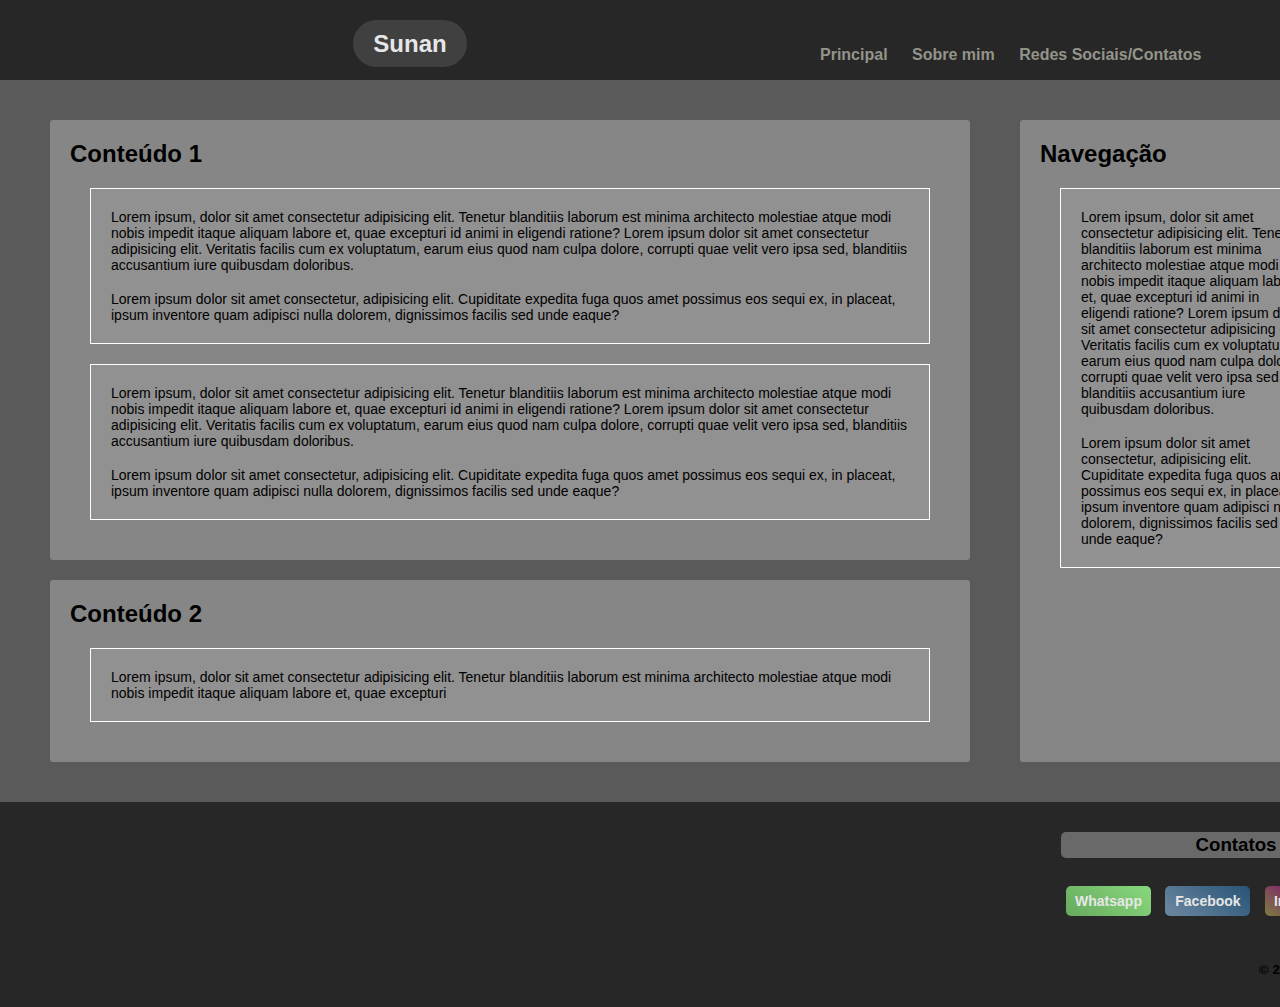
<file: index.html>
<!DOCTYPE html>
<html lang="pt-br">
<head>
	<link rel="stylesheet" type="text/css" href="./Estilo/style.css" />
	<meta charset="UTF-8">
	<meta http-equiv="X-UA-Compatible" content="IE=edge">
	<meta name="viewport" content="width=device-width, initial-scale=1.0">
	<title>Javascript</title>
	<style>
		*{
			padding: 0;
			margin: 0;
			border: 0;
			box-sizing: border-box;
		}
		body{
			background-color: whitesmoke;
			font-family:Arial, Helvetica, sans-serif
		}
		
	</style>
</head>
<body>
	<div id="cabecalho">

		<div id="logo">
			<a href="" class="logo">Sunan</a>
		</div>

		<div id="navegacao">
			<li class="lista-header" id="link-principal"><a href="" class="links-header">Principal</a></li>
			<li class="lista-header" id="link-sobre"><a href="" class="links-header">Sobre mim</a></li>
			<li class="lista-header" id="link-redes"><a href="" class="links-header">Redes Sociais/Contatos</a></li>
		</div>


	</div> <!-- Fim Header -->

	<div class="container">
		<div class="caixa-conteudo" id="content-1">
			<h2>Conteúdo 1</h2>
			<div class="caixa-paragrafo">
				<p class="paragrafo"> Lorem ipsum, dolor sit amet consectetur adipisicing elit. Tenetur blanditiis laborum 
					est minima architecto molestiae atque modi nobis impedit itaque aliquam labore et, quae excepturi 
					id animi in eligendi ratione?
					Lorem ipsum dolor sit amet consectetur adipisicing elit. Veritatis facilis cum ex voluptatum, earum
					 eius quod nam culpa dolore, corrupti quae velit vero ipsa sed, blanditiis accusantium iure quibusdam doloribus.
				</p>
				
				<br>
	
				<p class="paragrafo">
					Lorem ipsum dolor sit amet consectetur, adipisicing elit. 
					Cupiditate expedita fuga quos amet possimus eos sequi ex, in placeat, 
					ipsum inventore quam adipisci nulla dolorem, dignissimos facilis sed unde eaque?
				</p>
			</div> <!-- Fim div class="caixa-paragrafo"-->
			<div class="caixa-paragrafo">
				<p class="paragrafo"> Lorem ipsum, dolor sit amet consectetur adipisicing elit. Tenetur blanditiis laborum 
					est minima architecto molestiae atque modi nobis impedit itaque aliquam labore et, quae excepturi 
					id animi in eligendi ratione?
					Lorem ipsum dolor sit amet consectetur adipisicing elit. Veritatis facilis cum ex voluptatum, earum
					 eius quod nam culpa dolore, corrupti quae velit vero ipsa sed, blanditiis accusantium iure quibusdam doloribus.
				</p>
				
				<br>
		
				<p class="paragrafo">
					Lorem ipsum dolor sit amet consectetur, adipisicing elit. 
					Cupiditate expedita fuga quos amet possimus eos sequi ex, in placeat, 
					ipsum inventore quam adipisci nulla dolorem, dignissimos facilis sed unde eaque?
				</p>
			</div> <!-- Fim div class="caixa-paragrafo"-->
		</div> <!-- Fim div class="caixa-conteudo"-->
		<div class="caixa-conteudo" id="sidebar">
			<h2>Navegação</h2>
			<div class="caixa-paragrafo">
				<p class="paragrafo"> Lorem ipsum, dolor sit amet consectetur adipisicing elit. Tenetur blanditiis laborum 
					est minima architecto molestiae atque modi nobis impedit itaque aliquam labore et, quae excepturi 
					id animi in eligendi ratione?
					Lorem ipsum dolor sit amet consectetur adipisicing elit. Veritatis facilis cum ex voluptatum, earum
					 eius quod nam culpa dolore, corrupti quae velit vero ipsa sed, blanditiis accusantium iure quibusdam doloribus.
				</p>
				
				<br>
	
				<p class="paragrafo">
					Lorem ipsum dolor sit amet consectetur, adipisicing elit. 
					Cupiditate expedita fuga quos amet possimus eos sequi ex, in placeat, 
					ipsum inventore quam adipisci nulla dolorem, dignissimos facilis sed unde eaque?
				</p>
			</div> <!-- Fim div class="caixa-paragrafo"-->
		</div> <!-- Fim div class="caixa-conteudo"-->
		<div class="caixa-conteudo" id="content-2">
			<h2>Conteúdo 2</h2>
			<div class="caixa-paragrafo">
				<p class="paragrafo"> Lorem ipsum, dolor sit amet consectetur adipisicing elit. Tenetur blanditiis laborum 
					est minima architecto molestiae atque modi nobis impedit itaque aliquam labore et, quae excepturi 
				</p>
			</div>
		</div> <!-- Fim div class="caixa-conteudo"-->
	</div> <!-- Fim div class="container"-->

	<div class="footer">
		<div id="footer-contatos">
			<h3 id="h3-contato">Contatos</h3></br>

				<li class="lista-contatos">
					<div class="caixinha-contatos" id="zap">
						<p><a href="">Whatsapp</a></p>
					</div>
				</li>
				<li class="lista-contatos">
					<div class="caixinha-contatos" id="face">
						<p><a href="">Facebook</a></p>
					</div>	
				</li>
				<li class="lista-contatos">
					<div class="caixinha-contatos" id="insta">
						<p><a href="">Instagram</a></p>
					</div>
				</li>
		</div>
		<div id="creditos">
			<h5>© 2022 Pedro, copyright</h5>
		</div>
	</div>
	<script>
		/*
		rgb(39, 39, 39)
		*/
	</script>
</body>
</html>
</file>
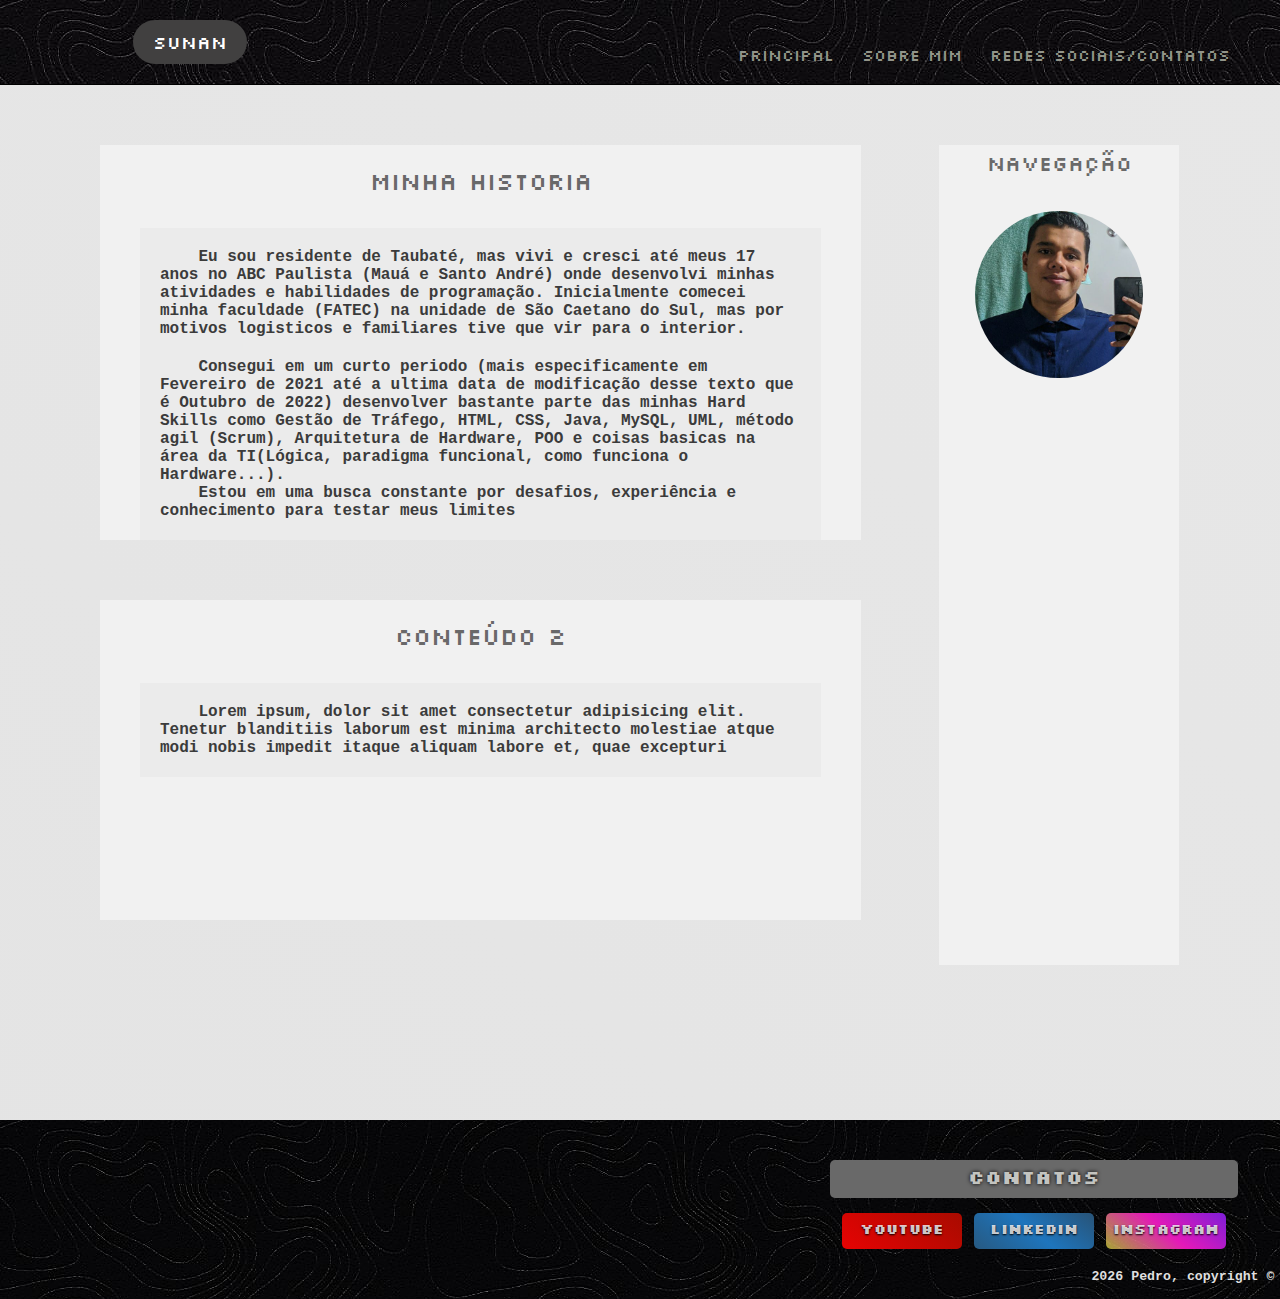
<file: Projeto/index.html>
<!DOCTYPE html>
<html lang="pt-br">
<head>
	<!--Fontes-->
	<link rel="preconnect" href="https://fonts.googleapis.com">
	<link rel="preconnect" href="https://fonts.gstatic.com" crossorigin>
	<link href="https://fonts.googleapis.com/css2?family=Silkscreen&family=Space+Mono&display=swap" rel="stylesheet">
	<!--Fontes-->

	<link rel="stylesheet" type="text/css" href="./Estilo/style.css" />
	<link rel="icon" href="./icons/icons8-página-inicial-24.png" type="image/x-icon">
	<meta charset="UTF-8">
	<meta http-equiv="X-UA-Compatible" content="IE=edge">
	<meta name="viewport" content="width=device-width, initial-scale=1.0">
	<title>Javascript</title>
</head>
<body id="index">
	<header id="cabecalho">

		<div id="logo">
			<a href="" class="logo">Sunan</a>
		</div>

		<div id="navegacao">
			<li class="lista-header" id="link-principal"><a href="index.html" class="links-header">Principal</a></li>
			<li class="lista-header" id="link-sobre"><a href="sobre.html" class="links-header">Sobre mim</a></li>
			<li class="lista-header" id="link-redes"><a href="contato.html" class="links-header">Redes Sociais/Contatos</a></li>
		</div>


	</header> <!-- Fim Header -->

	<div class="container-1">
		<section class="caixa-conteudo content-1">

			<h2>Minha Historia</h2>

			<div class="caixa-paragrafo">
				<p class="paragrafo">&nbsp;&nbsp;&nbsp;&nbsp;Eu sou residente de Taubaté, mas vivi e cresci até meus 17 anos no ABC Paulista (Mauá e Santo André) onde desenvolvi minhas atividades
					e habilidades de programação. Inicialmente comecei minha faculdade (FATEC) na unidade de São Caetano do Sul, mas por motivos logisticos
					e familiares tive que vir para o interior.
				</p>
				<p class="paragrafo">
					&nbsp;&nbsp;&nbsp;&nbsp;Consegui em um curto periodo (mais especificamente em Fevereiro de 2021 até a ultima data de modificação desse texto que é Outubro
					de 2022) desenvolver bastante parte das minhas Hard Skills como Gestão de Tráfego, HTML, CSS, Java, MySQL, UML, método agil (Scrum),
					Arquitetura de Hardware, POO e coisas basicas na área da TI(Lógica, paradigma funcional, como funciona o Hardware...).
					<br/>
					&nbsp;&nbsp;&nbsp;&nbsp;Estou em uma busca constante por desafios, experiência e conhecimento para testar
					meus limites
				</p>
			</div> <!-- Fim div class="caixa-paragrafo"-->

		</section> <!-- Fim section class="caixa-conteudo" id="content-1"-->


		<aside class="caixa-conteudo sidebar" id="sidebar">

			<h2>Navegação</h2>

			<div class="fotodiv">
				<img src="./img/foto minha.jpg" class="foto">
			</div>
			
		</aside> <!-- Fim aside class="caixa-conteudo" id="sidebar"-->


		<section class="caixa-conteudo content-2">

			<h2>Conteúdo 2</h2>

			<div class="caixa-paragrafo">
				<p class="paragrafo">&nbsp;&nbsp;&nbsp;&nbsp;Lorem ipsum, dolor sit amet consectetur adipisicing elit. Tenetur blanditiis laborum 
					est minima architecto molestiae atque modi nobis impedit itaque aliquam labore et, quae excepturi 
				</p>
			</div>
		</section> <!-- Fim section class="caixa-conteudo"-->

	</div> <!-- Fim div class="container-1" id="content-2"-->

	<footer class="footer">

		<div id="footer-contatos">
			<div id="h3-contato">
				<h3>Contatos</h3>
			</div>

			<!--CAIXA DOS CONTATOS-->
			<div class="caixinha-contatos"  id="youtube">
				<li class="lista-contatos">
					<a href="https://www.youtube.com/channel/UCzpOKFncwA3Kh9GNpJ5osrA" target="_blank">YouTube</a>
				</li>
			</div>

			<div class="caixinha-contatos" id="linkedin">
				<li class="lista-contatos">
					<a href="https://www.linkedin.com/in/pedro-sunandev/" target="_blank">LinkedIn</a>
				</li>
			</div>

			<div class="caixinha-contatos" id="insta">
				<li class="lista-contatos">
					<a href="https://www.instagram.com/dev_pedro_/" target="_blank">Instagram</a>
				</li>
			</div>
			
		</div>

		<div id="creditos">
		</div>

	</footer>

	<script>

		function carregarTela(){
			var creditos = window.document.querySelector('div#creditos')
			var data = new Date()
			var ano = data.getFullYear()

			creditos.innerHTML = `<h5 id="h5-creditos">${ano} Pedro, copyright ©</h5>`
		}

		carregarTela()

	</script>

</body>
</html>
</file>
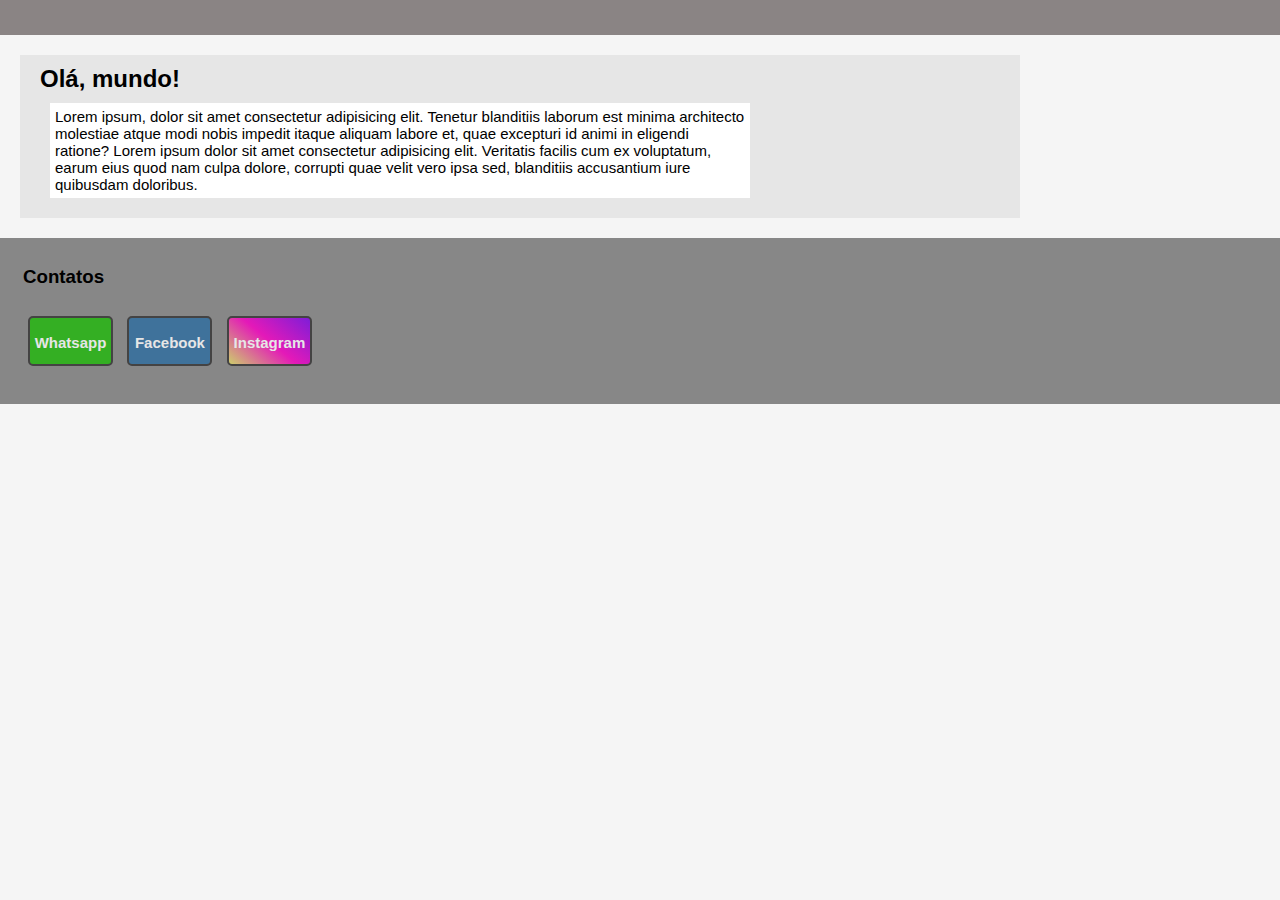
<file: Projetos/index.html>
<!DOCTYPE html>
<html lang="pt-br">
<head>
	<link rel="stylesheet" type="text/css" href="style.css" />
	<meta charset="UTF-8">
	<meta http-equiv="X-UA-Compatible" content="IE=edge">
	<meta name="viewport" content="width=device-width, initial-scale=1.0">
	<title>Javascript</title>
	<style>
		*{
			padding: 0;
			margin: 0;
			border: 0;
			box-sizing: border-box;
		}
		body{
			background-color: whitesmoke;
			font-family:Arial, Helvetica, sans-serif
		}
		
	</style>
</head>
<body>
	<header id="cabecalho">
		<div>
			
		</div>

		<div>

		</div>

	</header>

	<div class="caixa-conteudo">
		<h2>Olá, mundo!</h2>
		<div class="caixa-paragrafo">
			<p> Lorem ipsum, dolor sit amet consectetur adipisicing elit. Tenetur blanditiis laborum 
				est minima architecto molestiae atque modi nobis impedit itaque aliquam labore et, quae excepturi 
				id animi in eligendi ratione?
				Lorem ipsum dolor sit amet consectetur adipisicing elit. Veritatis facilis cum ex voluptatum, earum
				 eius quod nam culpa dolore, corrupti quae velit vero ipsa sed, blanditiis accusantium iure quibusdam doloribus.
			</p>
		</div>
	</div>
	<footer>
		<section>
			
		</section>

		<section id="footer-contatos">
			<h3>Contatos</h3></br>
			<div class="caixinha-contatos" id="zap">
				<p><a href="">Whatsapp</a></p>
			</div>

			<div class="caixinha-contatos" id="face">
				<p><a href="">Facebook</a></p>
			</div>

			<div class="caixinha-contatos" id="insta">
				<p><a href="">Instagram</a></p>
			</div>
		</section>
	</footer>
	<script>
		
		
		
	</script>
</body>
</html>
</file>
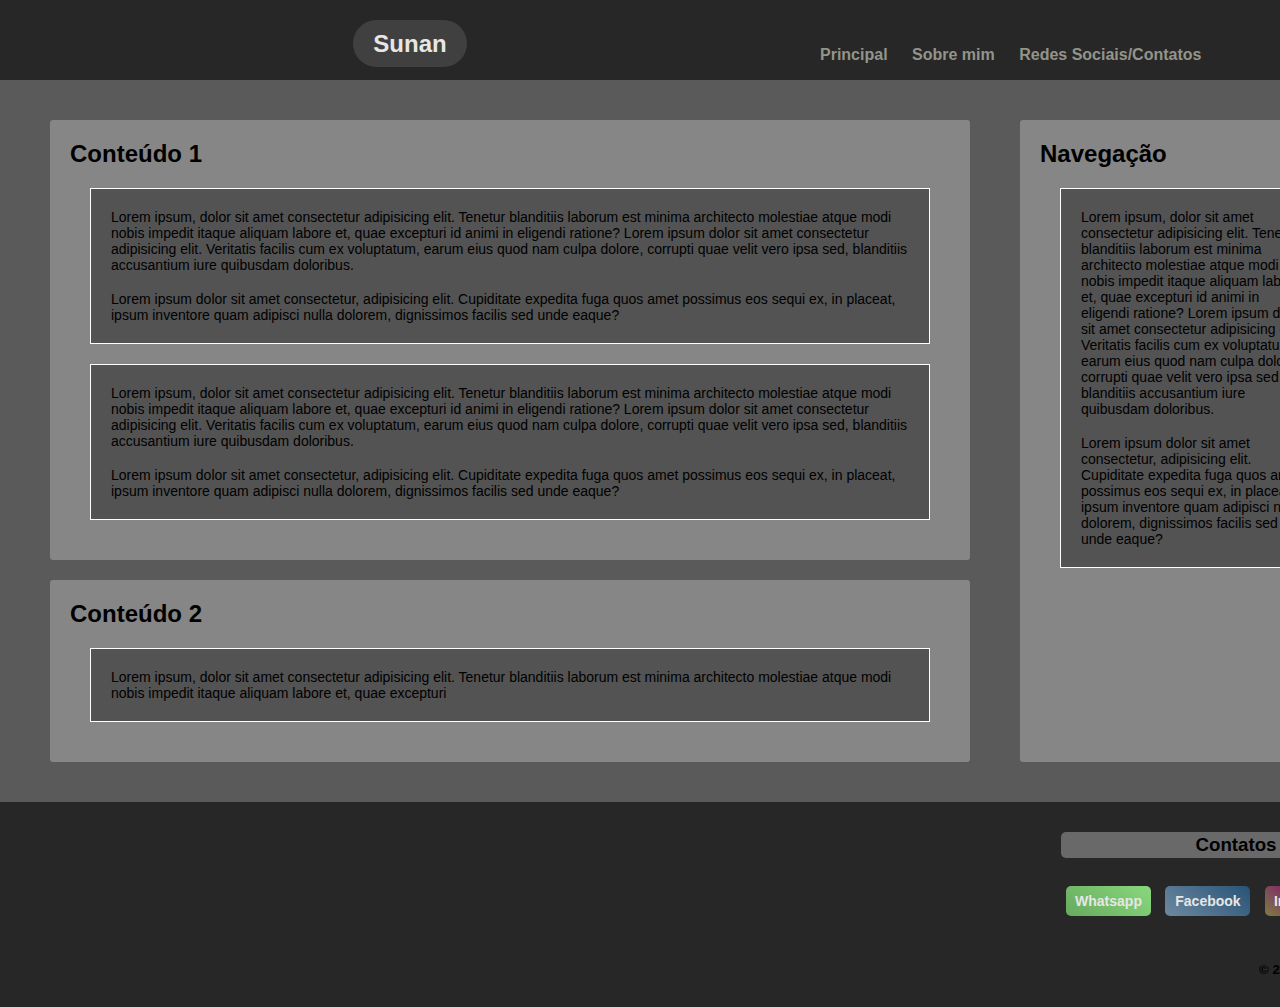
<file: Projetos/Site/index.html>
<!DOCTYPE html>
<html lang="pt-br">
<head>
	<link rel="stylesheet" type="text/css" href="style.css" />
	<meta charset="UTF-8">
	<meta http-equiv="X-UA-Compatible" content="IE=edge">
	<meta name="viewport" content="width=device-width, initial-scale=1.0">
	<title>Javascript</title>
	<style>
		*{
			padding: 0;
			margin: 0;
			border: 0;
			box-sizing: border-box;
		}
		body{
			background-color: whitesmoke;
			font-family:Arial, Helvetica, sans-serif
		}
		
	</style>
</head>
<body>
	<div id="cabecalho">

		<div id="logo">
			<a href="" class="logo">Sunan</a>
		</div>

		<div id="navegacao">
			<li class="lista-header" id="link-principal"><a href="" class="links-header">Principal</a></li>
			<li class="lista-header" id="link-sobre"><a href="" class="links-header">Sobre mim</a></li>
			<li class="lista-header" id="link-redes"><a href="" class="links-header">Redes Sociais/Contatos</a></li>
		</div>


	</div> <!-- Fim Header -->

	<div class="container">
		<div class="caixa-conteudo" id="content-1">
			<h2>Conteúdo 1</h2>
			<div class="caixa-paragrafo">
				<p class="paragrafo"> Lorem ipsum, dolor sit amet consectetur adipisicing elit. Tenetur blanditiis laborum 
					est minima architecto molestiae atque modi nobis impedit itaque aliquam labore et, quae excepturi 
					id animi in eligendi ratione?
					Lorem ipsum dolor sit amet consectetur adipisicing elit. Veritatis facilis cum ex voluptatum, earum
					 eius quod nam culpa dolore, corrupti quae velit vero ipsa sed, blanditiis accusantium iure quibusdam doloribus.
				</p>
				
				<br>
	
				<p class="paragrafo">
					Lorem ipsum dolor sit amet consectetur, adipisicing elit. 
					Cupiditate expedita fuga quos amet possimus eos sequi ex, in placeat, 
					ipsum inventore quam adipisci nulla dolorem, dignissimos facilis sed unde eaque?
				</p>
			</div> <!-- Fim div class="caixa-paragrafo"-->
			<div class="caixa-paragrafo">
				<p class="paragrafo"> Lorem ipsum, dolor sit amet consectetur adipisicing elit. Tenetur blanditiis laborum 
					est minima architecto molestiae atque modi nobis impedit itaque aliquam labore et, quae excepturi 
					id animi in eligendi ratione?
					Lorem ipsum dolor sit amet consectetur adipisicing elit. Veritatis facilis cum ex voluptatum, earum
					 eius quod nam culpa dolore, corrupti quae velit vero ipsa sed, blanditiis accusantium iure quibusdam doloribus.
				</p>
				
				<br>
		
				<p class="paragrafo">
					Lorem ipsum dolor sit amet consectetur, adipisicing elit. 
					Cupiditate expedita fuga quos amet possimus eos sequi ex, in placeat, 
					ipsum inventore quam adipisci nulla dolorem, dignissimos facilis sed unde eaque?
				</p>
			</div> <!-- Fim div class="caixa-paragrafo"-->
		</div> <!-- Fim div class="caixa-conteudo"-->
		<div class="caixa-conteudo" id="sidebar">
			<h2>Navegação</h2>
			<div class="caixa-paragrafo">
				<p class="paragrafo"> Lorem ipsum, dolor sit amet consectetur adipisicing elit. Tenetur blanditiis laborum 
					est minima architecto molestiae atque modi nobis impedit itaque aliquam labore et, quae excepturi 
					id animi in eligendi ratione?
					Lorem ipsum dolor sit amet consectetur adipisicing elit. Veritatis facilis cum ex voluptatum, earum
					 eius quod nam culpa dolore, corrupti quae velit vero ipsa sed, blanditiis accusantium iure quibusdam doloribus.
				</p>
				
				<br>
	
				<p class="paragrafo">
					Lorem ipsum dolor sit amet consectetur, adipisicing elit. 
					Cupiditate expedita fuga quos amet possimus eos sequi ex, in placeat, 
					ipsum inventore quam adipisci nulla dolorem, dignissimos facilis sed unde eaque?
				</p>
			</div> <!-- Fim div class="caixa-paragrafo"-->
		</div> <!-- Fim div class="caixa-conteudo"-->
		<div class="caixa-conteudo" id="content-2">
			<h2>Conteúdo 2</h2>
			<div class="caixa-paragrafo">
				<p class="paragrafo"> Lorem ipsum, dolor sit amet consectetur adipisicing elit. Tenetur blanditiis laborum 
					est minima architecto molestiae atque modi nobis impedit itaque aliquam labore et, quae excepturi 
				</p>
			</div>
		</div> <!-- Fim div class="caixa-conteudo"-->
	</div> <!-- Fim div class="container"-->

	<div class="footer">
		<div id="footer-contatos">
			<h3 id="h3-contato">Contatos</h3></br>

				<li class="lista-contatos">
					<div class="caixinha-contatos" id="zap">
						<p><a href="">Whatsapp</a></p>
					</div>
				</li>
				<li class="lista-contatos">
					<div class="caixinha-contatos" id="face">
						<p><a href="">Facebook</a></p>
					</div>	
				</li>
				<li class="lista-contatos">
					<div class="caixinha-contatos" id="insta">
						<p><a href="">Instagram</a></p>
					</div>
				</li>
		</div>
		<div id="creditos">
			<h5>© 2022 Pedro, copyright</h5>
		</div>
	</div>
	<script>
		/*
		rgb(39, 39, 39)
		*/
	</script>
</body>
</html>
</file>
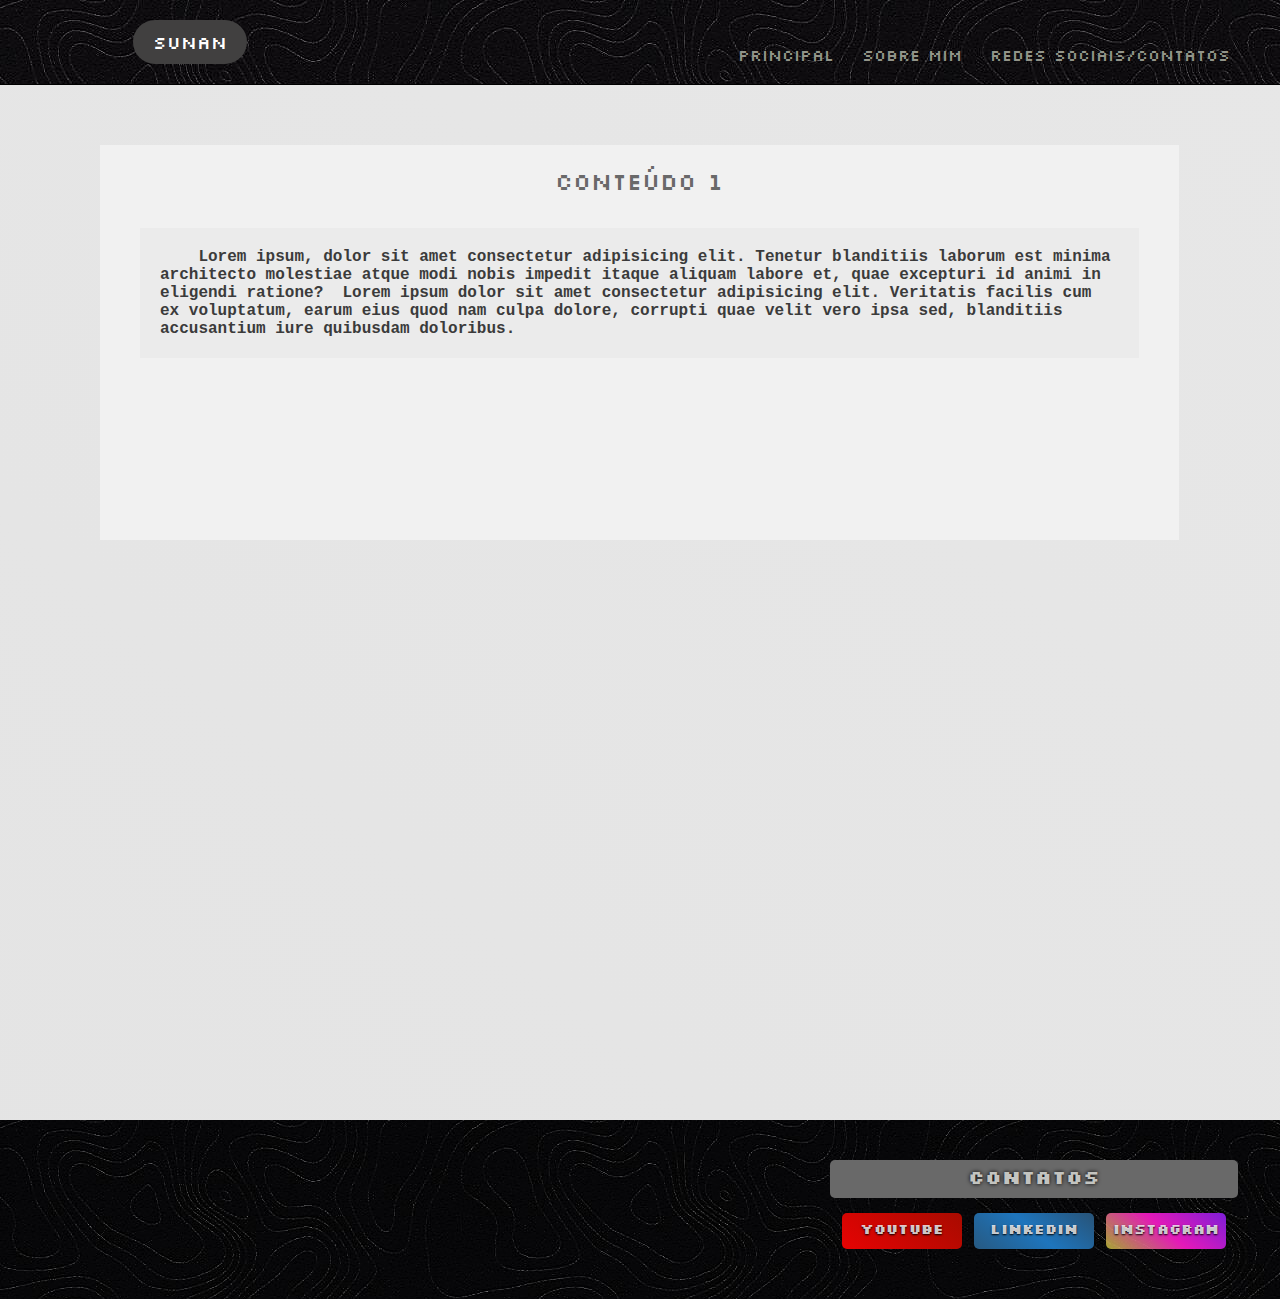
<file: Projeto/contato.html>
<!DOCTYPE html>
<html lang="pt-br">
<head>
	<!--Fontes-->
	<link rel="preconnect" href="https://fonts.googleapis.com">
	<link rel="preconnect" href="https://fonts.gstatic.com" crossorigin>
	<link href="https://fonts.googleapis.com/css2?family=Silkscreen&family=Space+Mono&display=swap" rel="stylesheet">
	<!--Fontes-->
	
    <link rel="stylesheet" type="text/css" href="./Estilo/style.css" />
    <link rel="icon" href="./icons/icons8-contatos-duplicados-24.png" type="image/x-icon">
	<meta charset="UTF-8">
    <meta http-equiv="X-UA-Compatible" content="IE=edge">
    <meta name="viewport" content="width=device-width, initial-scale=1.0">
    <title>Contatos</title>
</head>
<body id="contato">
    <div id="cabecalho">

		<div id="logo">
			<a href="" class="logo">Sunan</a>
		</div>

		<div id="navegacao">
			<li class="lista-header" id="link-principal"><a href="index.html" class="links-header">Principal</a></li>
			<li class="lista-header" id="link-sobre"><a href="sobre.html" class="links-header">Sobre mim</a></li>
			<li class="lista-header" id="link-redes"><a href="contato.html" class="links-header">Redes Sociais/Contatos</a></li>
		</div>


	</div> <!-- Fim Header -->

    <div class="container-1">
		<div class="caixa-conteudo content-4">
			<h2>Conteúdo 1</h2>
			<div class="caixa-paragrafo">
				<p class="paragrafo">&nbsp;&nbsp;&nbsp;&nbsp;Lorem ipsum, dolor sit amet consectetur adipisicing elit. Tenetur blanditiis laborum 
					est minima architecto molestiae atque modi nobis impedit itaque aliquam labore et, quae excepturi 
					id animi in eligendi ratione?
					&nbsp;Lorem ipsum dolor sit amet consectetur adipisicing elit. Veritatis facilis cum ex voluptatum, earum
					 eius quod nam culpa dolore, corrupti quae velit vero ipsa sed, blanditiis accusantium iure quibusdam doloribus.
				</p>
            </div>
		</div> <!-- Fim div class="caixa-conteudo"-->
	</div> <!-- Fim div class="container"-->

    <footer class="footer">

		<div id="footer-contatos">
			<div id="h3-contato">
				<h3>Contatos</h3>
			</div>

			<!--CAIXA DOS CONTATOS-->
			<div class="caixinha-contatos"  id="youtube">
				<li class="lista-contatos">
					<a href="https://www.youtube.com/channel/UCzpOKFncwA3Kh9GNpJ5osrA" target="_blank">YouTube</a>
				</li>
			</div>

			<div class="caixinha-contatos" id="linkedin">
				<li class="lista-contatos">
					<a href="https://www.linkedin.com/in/pedro-sunandev/" target="_blank">LinkedIn</a>
				</li>
			</div>

			<div class="caixinha-contatos" id="insta">
				<li class="lista-contatos">
					<a href="https://www.instagram.com/dev_pedro_/" target="_blank">Instagram</a>
				</li>
			</div>
			
		</div>
		<div id="creditos">
			
		</div>

	</footer>
</body>
</html>
</file>
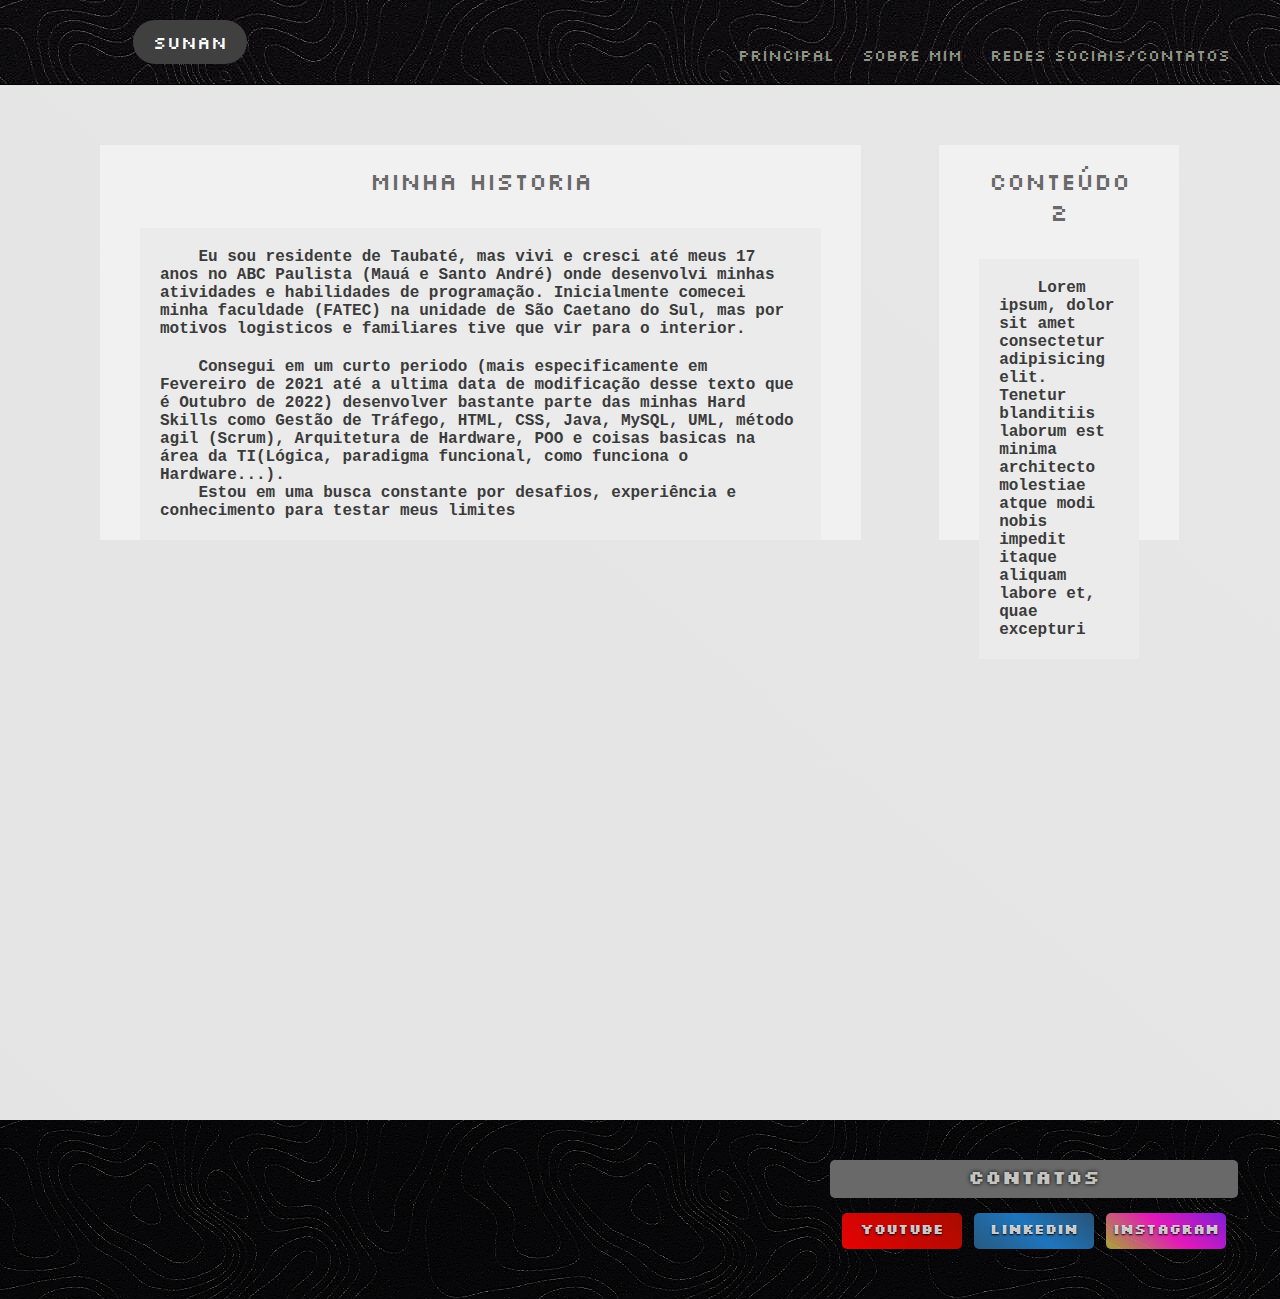
<file: Projeto/sobre.html>
<!DOCTYPE html>
<html lang="pt-br">
<head>
	<!--Fontes-->
	<link rel="preconnect" href="https://fonts.googleapis.com">
	<link rel="preconnect" href="https://fonts.gstatic.com" crossorigin>
	<link href="https://fonts.googleapis.com/css2?family=Silkscreen&family=Space+Mono&display=swap" rel="stylesheet">
	<!--Fontes-->
	
    <link rel="stylesheet" type="text/css" href="./Estilo/style.css" />
    <link rel="icon" href="./icons/icons8-sobre-24.png" type="image/x-icon">
	<meta charset="UTF-8">
    <meta http-equiv="X-UA-Compatible" content="IE=edge">
    <meta name="viewport" content="width=device-width, initial-scale=1.0">
    <title>Sobre Pedro...</title>
</head>
<body id="sobre">
    <div id="cabecalho">

		<div id="logo">
			<a href="" class="logo">Sunan</a>
		</div>

		<div id="navegacao">
			<li class="lista-header" id="link-principal"><a href="index.html" class="links-header">Principal</a></li>
			<li class="lista-header" id="link-sobre"><a href="sobre.html" class="links-header">Sobre mim</a></li>
			<li class="lista-header" id="link-redes"><a href="contato.html" class="links-header">Redes Sociais/Contatos</a></li>
		</div>


	</div> <!-- Fim Header -->
	
	
	<div class="container-1">
		<section class="caixa-conteudo content-1">

			<h2>Minha Historia</h2>

			<div class="caixa-paragrafo">
				<p class="paragrafo">&nbsp;&nbsp;&nbsp;&nbsp;Eu sou residente de Taubaté, mas vivi e cresci até meus 17 anos no ABC Paulista (Mauá e Santo André) onde desenvolvi minhas atividades
					e habilidades de programação. Inicialmente comecei minha faculdade (FATEC) na unidade de São Caetano do Sul, mas por motivos logisticos
					e familiares tive que vir para o interior.
				</p>
				<p class="paragrafo">
					&nbsp;&nbsp;&nbsp;&nbsp;Consegui em um curto periodo (mais especificamente em Fevereiro de 2021 até a ultima data de modificação desse texto que é Outubro
					de 2022) desenvolver bastante parte das minhas Hard Skills como Gestão de Tráfego, HTML, CSS, Java, MySQL, UML, método agil (Scrum),
					Arquitetura de Hardware, POO e coisas basicas na área da TI(Lógica, paradigma funcional, como funciona o Hardware...).
					<br/>
					&nbsp;&nbsp;&nbsp;&nbsp;Estou em uma busca constante por desafios, experiência e conhecimento para testar
					meus limites
				</p>
			</div> <!-- Fim div class="caixa-paragrafo"-->


		</section> <!-- Fim section class="caixa-conteudo" id="content-1"-->

		<section class="caixa-conteudo content-3">

			<h2>Conteúdo 2</h2>

			<div class="caixa-paragrafo">
				<p class="paragrafo">&nbsp;&nbsp;&nbsp;&nbsp;Lorem ipsum, dolor sit amet consectetur adipisicing elit. Tenetur blanditiis laborum 
					est minima architecto molestiae atque modi nobis impedit itaque aliquam labore et, quae excepturi 
				</p>
			</div>
		</section> <!-- Fim section class="caixa-conteudo"  id="content-2"-->

	</div> <!-- Fim div class="container-1"-->

    <footer class="footer">

		<div id="footer-contatos">
			<div id="h3-contato">
				<h3>Contatos</h3>
			</div>

			<!--CAIXA DOS CONTATOS-->
			<div class="caixinha-contatos"  id="youtube">
				<li class="lista-contatos">
					<a href="https://www.youtube.com/channel/UCzpOKFncwA3Kh9GNpJ5osrA" target="_blank">YouTube</a>
				</li>
			</div>

			<div class="caixinha-contatos" id="linkedin">
				<li class="lista-contatos">
					<a href="https://www.linkedin.com/in/pedro-sunandev/" target="_blank">LinkedIn</a>
				</li>
			</div>

			<div class="caixinha-contatos" id="insta">
				<li class="lista-contatos">
					<a href="https://www.instagram.com/dev_pedro_/" target="_blank">Instagram</a>
				</li>
			</div>
			
		</div>
		<div id="creditos">
			
		</div>

	</footer>
</body>
</html>
</file>
<file: Estilo/style.css>
p{
    font-size: 14px;
}
li{
    display:inline-block;
    list-style: none;
}
a{
    text-decoration: none;
    font-weight: bold;
    color: rgb(230, 230, 230);
}
    /*
        Header
    */
#cabecalho{
    position:fixed;
    top: 0;
    left: 0;
    right:0;
    background-color: rgb(39, 39, 39);
    display: grid;
    grid-template-columns: 800px 500px;
    padding: 10px;
    height: 80px;
}
#logo{
    font-size:x-large;
    text-align: center;
    padding: 20px;
    transition: 1s;
}
#navegacao{

}

.logo{
    background-color: rgb(65, 64, 64);
    border-radius: 30px;
    line-height: 25px;
    padding: 10px 20px;
}
.logo:hover{
    font-size:xx-large;
    text-align: center;
    padding: 20px;
    transition: 2s;
}
.links-header{
    color: #93948a;
}
.links-header:hover{
    color: #d9ff00;
}
.lista-header{
    line-height: 90px;
    height: 32px;
    padding: 0px 10px;
    text-align: center;
}

    /*
        FIM Header
  --------------------
        Container
    */
#content-1{
    grid-column-start: 1;
    grid-column-end: 2;
    grid-row-start: 1;
    grid-row-end: 1;
}
#content-2{
    grid-column-start: 1;
    grid-column-end: 2;
    grid-row-start: 2;
    grid-row-end: 3;
}
#sidebar{
    grid-column-start: 2;
    grid-row-start: 1;
    grid-row-end: 3;
}


.container{
    margin-top: 80px;
    background-color: rgb(90, 90, 90);
    display: grid;
    grid-template-columns: 920px 350px;
    padding: 40px 50px;
    gap: 20px 50px;
}
.caixa-conteudo{
    padding: 20px;
    border-radius: 3px;
    background-color: rgb(134, 134, 134);
}
.caixa-paragrafo{
    margin: 20px;
    padding: 20px;
    background-color: rgb(146, 145, 145);
    border: 1px solid white;
    color: rgb(0, 0, 0);
}
    /*
        FIM Container
  --------------------
        Footer
    */
#footer-contatos{
    grid-column-start: 4;
    grid-row-start: 1;
}
#zap{
    background: linear-gradient(40deg, rgb(103, 170, 94), rgb(136, 216, 125))
}
#face{
    background: linear-gradient(40deg, #6d89a0, #285377);
}
#insta{
    background: linear-gradient(40deg, rgba(235, 235, 96, 0.445), rgba(228, 25, 184, 0.473), rgba(126, 29, 216, 0.459));
}
#zap:hover{
    background: linear-gradient(40deg, rgb(52, 175, 35), rgb(97, 211, 82))
}
#face:hover{
    background: linear-gradient(40deg, #3f729b, #104774);
}
#insta:hover{
    background: linear-gradient(40deg, rgba(235, 235, 96, 0.699), rgb(228, 25, 184), rgb(126, 29, 216));
}
#h3-contato{
    background-color: #696969;
    padding: 2px;
    justify-content: center;
    text-align: center;
    border-radius: 5px;
}
#creditos{
    text-align: right;
    grid-column-start: 4;
    grid-row-start: 4;
    font-family: 'Trebuchet MS', 'Lucida Sans Unicode', 'Lucida Grande', 'Lucida Sans', Arial, sans-serif;
}

.lista-contatos{
    text-align: center;
}
.footer{
    display: grid;
    grid-template-columns: 350px 350px 350px 350px;
    grid-template-rows: 100px 30px;
    background-color: rgb(39, 39, 39);
    padding: 30px 11px;
    width: 100%;
}
.caixinha-contatos{
    border-radius: 5px;
    margin: 10px 5px;
    background-color: white;
    height: 30px;
    width: 85px;
    line-height: 30px;
    text-align: center;
    display: inline-block;
}
</file>
<file: Projeto/Estilo/style.css>
*{
    padding: 0;
    margin: 0;
    border: 0;
    box-sizing: border-box;
}
body{
    background-image: linear-gradient(40deg, rgb(228, 228, 228), rgb(231, 231, 231));
    font-family: monospace, 'Silkscreen', 'Space Mono';
}
p{  
    font-size: 1rem;
    font-weight: 800;
    padding: 10px 10px;
    color: rgb(59, 59, 59);
    
}
li{
    display:inline-block;
    list-style: none;
}
a{
    text-decoration: none;
    color: #ffffff;
}
h2{
    color:#696969;
    text-align: center;
    font-size: x-large;
}
h2, #logo, #navegacao{
    font-family: 'Silkscreen', cursive;
    font-weight: lighter;
}

    /*
        Header
    */
#cabecalho{
    position:relative;
    top: 0;
    left: 0;
    right:0;
    background-image: url('/Projeto/img/black.jpg'), linear-gradient(40deg, black, rgb(58, 58, 58));
    display: grid;
    grid-template-columns: 25% 70%;
    gap: 5%;
    padding: 10px 40px;
    height: 85px;
    border-bottom: 1px solid rgb(0, 0, 0);
}
#logo{
    font-size:large;
    text-align: center;
    padding: 20px;
    transition: 2s;
}
#navegacao{
    text-align: right;
}

.logo{
    background-color: rgb(65, 64, 64);
    border-radius: 30px;
    line-height: 25px;
    padding: 10px 20px;
}
.logo:hover{
    font-size:x-large;
    text-align: center;
    padding: 15px;
    transition: 2s;
}
.links-header{
    color: #93948a;
}
.links-header:hover{
    color: #d9ff00;
    transition: 500ms;
}
.lista-header{
    line-height: 90px;
    height: 32px;
    padding: 0px 10px;
    text-align: center;
}

    /*
        FIM Header
  --------------------
        *Layouts Principal*
    */

.container-1{
    display: grid;
    grid-template-columns: 10% 10% 10% 15% 10% 10% 5% 10% 5% 5%;
    grid-template-rows: 60px 80px 60px 150px 30px 80px 60px 150px 30px 80px;
    gap: 15px 1.1%;
}
.container-2{
    display: grid;
    grid-template-columns: 10% 10% 10% 15% 10% 10% 5% 10% 5% 5%;
    grid-template-rows: 60px 80px 60px 80px 30px 80px 60px 80px 30px 80px;
    gap: 15px 1.1%;
}
.content-1{
    grid-column-start: 1;
    grid-column-end: 7;
    grid-row-start: 1;
    grid-row-end: 5;
}
.content-2{
    grid-column-start: 1;
    grid-column-end: 7;
    grid-row-start: 6;
    grid-row-end: 9;
}
.content-3{
    grid-column-start: 8;
    grid-column-end: 11;
    grid-row-start: 1;
    grid-row-end: 5;
}
.content-4{
    grid-column-start: 1;
    grid-column-end: 11;
    grid-row-start: 1;
    grid-row-end: 5;
}
.sidebar{
    grid-column-start: 8;
    grid-column-end: 11;
    grid-row-start: 1;
    grid-row-end: 10;
}


    /*
        FIM *Layouts Principal*
    --------------------
        Content Site
    */  
.fotodiv{
    display: flex;
    justify-content: center;
    margin-top: 30px;
}
.foto{
    width: 70%;
    border-radius: 100px;
}
.sidebar h2{
    padding: 2% 1%;
    font-size: 1.3rem;
}
.content-1{
    padding: 20px 40px;
}
.content-2{
    padding: 20px 40px;
}
.content-3{
    padding: 20px 40px;
}
.content-4{
    padding: 20px 40px;
}
.container-1{
    padding: 60px 100px;
    position: relative;
}
.caixa-conteudo{
    position: relative;
    background-color: rgb(241, 241, 241);
}
.caixa-paragrafo{
    top: 2rem;
    position: relative;
    padding: 10px;
    background-color: #ebebeb;
    color: rgb(0, 0, 0);
}

    /*
        FIM Content Site
    --------------------
        Footer
    */

#footer-contatos{
    grid-column-start: 4;
    grid-row-start: 1;
    display: grid;
    grid-template-columns: 0% 27% 27% 27% 0%;
    grid-template-rows: 38px 36px;
    gap: 15px 12px;
    font-family: 'Silkscreen', cursive;
}
#footer-contatos a{
    text-shadow: 0 1px 2px black;
    color: rgba(255, 255, 255, 0.788);
    font-size: 90%;
    font-weight: 600;
}
#footer-contatos a:hover{
    color: white;
}
#youtube{
    grid-column-start: 2;
    color: rgba(255, 255, 255, 0.199);
    background: linear-gradient(40deg, rgb(230, 3, 3), rgb(168, 11, 0))
}
#linkedin{
    color: rgba(255, 255, 255, 0.199);
    grid-column-start: 3;
    background: linear-gradient(40deg, #275981, #1e75bd, #285377);
}
#insta{
    color: rgba(255, 255, 255, 0.199);
    grid-column-start: 4;
    background: linear-gradient(40deg, rgba(235, 235, 70, 0.699), rgb(228, 25, 184), rgb(126, 29, 216));
}
#h3-contato{
    grid-column-start: 1;
    grid-column-end:6;
    background-color: #696969;
    padding: 2px;
    color: #c3c4c0;
    text-align: center;
    border-radius: 5px;
    line-height: 30px;
    text-shadow: 0px 0px 4px black;
}
#creditos{
    text-align: right;
    color: rgb(223, 223, 223);
    grid-column-start: 4;
    grid-row-start: 2;
    
}


.footer{
    position: relative;
    display: grid;
    grid-template-columns: 20% 20% 25% 35%;
    grid-template-rows: auto 20px;
    gap: 20px 0px;
    background-image: url('/Projeto/img/black-footer.jpg'), linear-gradient(40deg, black, rgb(58, 58, 58));
    padding-top: 40px;
    padding-left: 5.5px;
    padding-right: 5.5px;
    padding-bottom: 10px;
    width: 100%;
}
.caixinha-contatos{
    grid-row-start: 2;
    border-radius: 5px;
    background-color: white;
    line-height: 30px;
    text-align: center;
}

    /*
         FIM Footer
    --------------------
    */

@media screen and (max-width: 1200px){
    p{
        font-size: 0.95rem;
    }
}
@media screen and (max-width: 1000px){
    .sidebar{
        display: none;
        grid-column-start: 0;
        grid-column-end: 0;
        grid-row-start: 0;
        grid-row-end: 0;
    }
    .content-1{
        grid-column-start: 1;
        grid-column-end: 11;
        grid-row-start: 1;
        grid-row-end: 6;
        padding: 15px;
    }
    .content-2{
        grid-column-start: 1;
        grid-column-end: 11;
        grid-row-start: 7;
        grid-row-end: 11;
        padding: 15px;
    }
    .container-1{
        padding: 3rem 50px;
        grid-template-columns: 10% 10% 10% 15% 10% 10% 10% 10% 5% 5%;
        grid-template-rows: 60px 80px 60px 150px 30px 30px 60px 150px;
        gap: 15px 0.5%;
    }
    .footer{
        grid-template-columns: 20% 20% 20% 20% 20%;
        grid-template-rows: auto 20px;
        padding-top: 40px;
        padding-left: 2rem;
        padding-right: 2rem;
    }
    #footer-contatos{
        grid-column-start: 3;
        grid-column-end: 6;
        grid-row-start: 1;
        display: grid;
        grid-template-columns: 10% 80% 10%;
        grid-template-rows: 30px 30px 30px;
        gap: 15px 1.2px;
    }
    #linkedin{
        grid-column-start: 2;
        grid-row-start: 3;
    }
    #insta{
        grid-row-start: 4;
        grid-column-start: 2
    }
    #creditos{
        grid-column-start: 3;
        grid-column-end: 6;
        grid-row-start: 2;
        font-size: 90%;
    }
}
</file>
<file: Projetos/style.css>
footer{
    background-color: rgba(122, 122, 122, 0.897);
    padding: 20px 15px;
}
p{
    font-size: 15px;
}
a{
    text-decoration: none;
    font-weight: bold;
    color: rgb(230, 230, 230);
}
#footer-contatos{
    padding: 8px;
}
#cabecalho{
    background-color: rgb(138, 132, 132);
    height: 35px;
}
#zap{
    background-color: rgb(52, 175, 35);
}
#face{
    background-color: #3f729b;
}
#insta{
    background: linear-gradient(40deg, rgba(235, 235, 96, 0.699), rgb(228, 25, 184), rgb(126, 29, 216));
}
.caixa-conteudo{
    width: 1000px;
    background-color: rgb(230, 230, 230);
    margin: 20px;
    padding: 10px 20px;
}
.caixa-paragrafo{
    background-color: white;
    margin: 10px;
    padding: 5px;
    width: 700px;
}
.caixinha-contatos{
    border: 2px solid rgb(68, 67, 67);
    border-radius: 5px;
    margin: 10px 5px;
    background-color: white;
    height: 50px;
    width: 85px;
    line-height: 50px;
    text-align: center;
    display: inline-block;
}
</file>
<file: Projetos/Site/style.css>
p{
    font-size: 14px;
}
li{
    display:inline-block;
    list-style: none;
}
a{
    text-decoration: none;
    font-weight: bold;
    color: rgb(230, 230, 230);
}
    /*
        Header
    */
#cabecalho{
    position:fixed;
    top: 0;
    left: 0;
    right:0;
    background-color: rgb(39, 39, 39);
    display: grid;
    grid-template-columns: 800px 500px;
    padding: 10px;
    height: 80px;
}
#logo{
    font-size:x-large;
    text-align: center;
    padding: 20px;
    transition: 1s;
}
#navegacao{

}

.logo{
    background-color: rgb(65, 64, 64);
    border-radius: 30px;
    line-height: 25px;
    padding: 10px 20px;
}
.logo:hover{
    font-size:xx-large;
    text-align: center;
    padding: 20px;
    transition: 2s;
}
.links-header{
    color: #93948a;
}
.links-header:hover{
    color: #d9ff00;
}
.lista-header{
    line-height: 90px;
    height: 32px;
    padding: 0px 10px;
    text-align: center;
}

    /*
        FIM Header
  --------------------
        Container
    */
#content-1{
    grid-column-start: 1;
    grid-column-end: 2;
    grid-row-start: 1;
    grid-row-end: 1;
}
#content-2{
    grid-column-start: 1;
    grid-column-end: 2;
    grid-row-start: 2;
    grid-row-end: 3;
}
#sidebar{
    grid-column-start: 2;
    grid-row-start: 1;
    grid-row-end: 3;
}


.container{
    margin-top: 80px;
    background-color: rgb(90, 90, 90);
    display: grid;
    grid-template-columns: 920px 350px;
    padding: 40px 50px;
    gap: 20px 50px;
}
.caixa-conteudo{
    padding: 20px;
    border-radius: 3px;
    background-color: rgb(134, 134, 134);
}
.caixa-paragrafo{
    margin: 20px;
    padding: 20px;
    background-color: rgb(83, 83, 83);
    border: 1px solid white;
    color: rgb(0, 0, 0);
}
    /*
        FIM Container
  --------------------
        Footer
    */
#footer-contatos{
    grid-column-start: 4;
    grid-row-start: 1;
}
#zap{
    background: linear-gradient(40deg, rgb(103, 170, 94), rgb(136, 216, 125))
}
#face{
    background: linear-gradient(40deg, #6d89a0, #285377);
}
#insta{
    background: linear-gradient(40deg, rgba(235, 235, 96, 0.445), rgba(228, 25, 184, 0.473), rgba(126, 29, 216, 0.459));
}
#zap:hover{
    background: linear-gradient(40deg, rgb(52, 175, 35), rgb(97, 211, 82))
}
#face:hover{
    background: linear-gradient(40deg, #3f729b, #104774);
}
#insta:hover{
    background: linear-gradient(40deg, rgba(235, 235, 96, 0.699), rgb(228, 25, 184), rgb(126, 29, 216));
}
#h3-contato{
    background-color: #696969;
    padding: 2px;
    justify-content: center;
    text-align: center;
    border-radius: 5px;
}
#creditos{
    text-align: right;
    grid-column-start: 4;
    grid-row-start: 4;
    font-family: 'Trebuchet MS', 'Lucida Sans Unicode', 'Lucida Grande', 'Lucida Sans', Arial, sans-serif;
}

.lista-contatos{
    text-align: center;
}
.footer{
    display: grid;
    grid-template-columns: 350px 350px 350px 350px;
    grid-template-rows: 100px 30px;
    background-color: rgb(39, 39, 39);
    padding: 30px 11px;
    width: 100%;
}
.caixinha-contatos{
    border-radius: 5px;
    margin: 10px 5px;
    background-color: white;
    height: 30px;
    width: 85px;
    line-height: 30px;
    text-align: center;
    display: inline-block;
}
</file>
